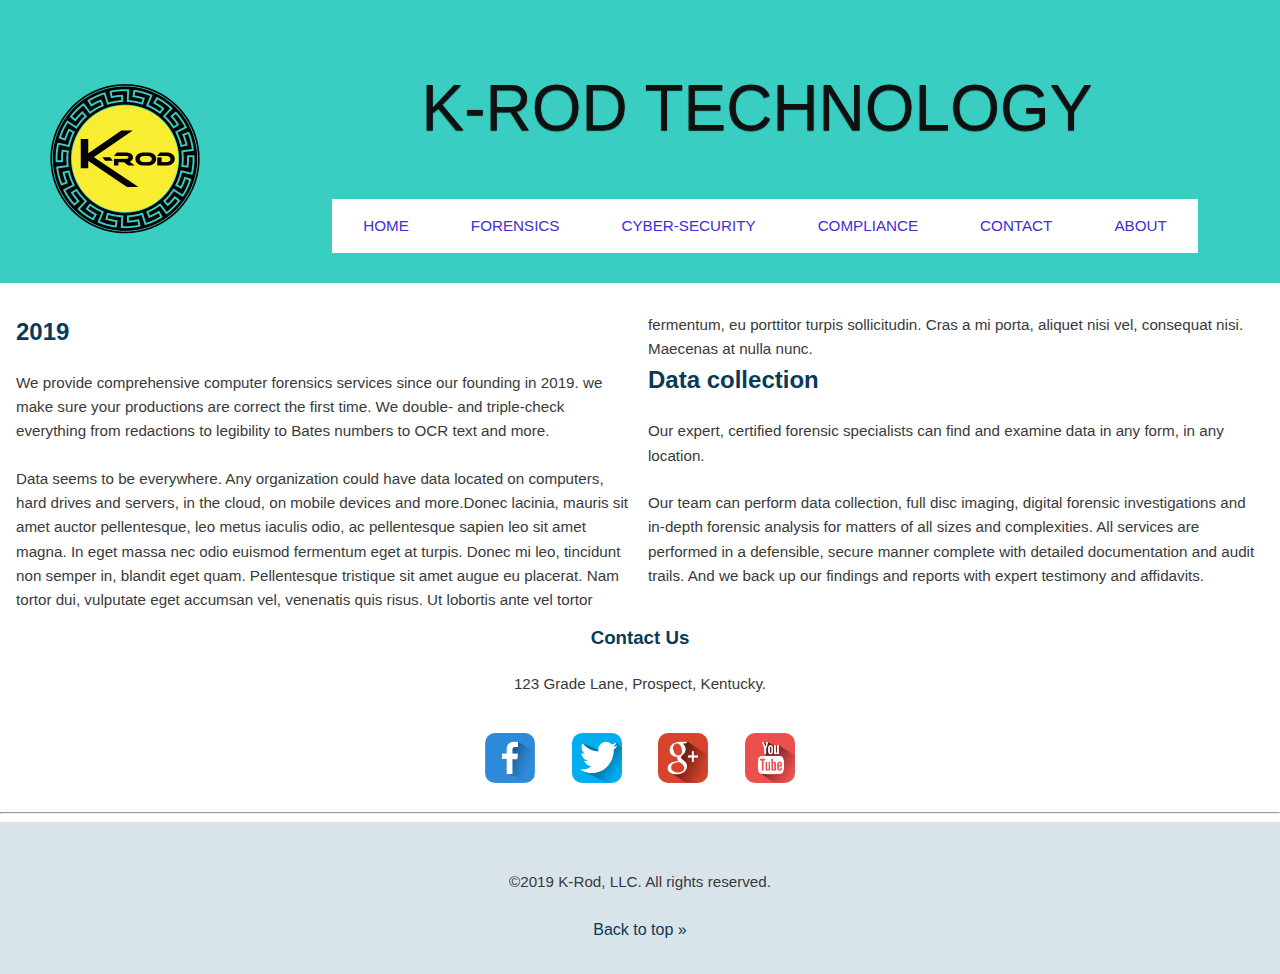
<file: index.html>
<!DOCTYPE html>
<html>
<head>
	<title>K-Rod Technology</title>
	<link rel="stylesheet" href="css/normalize.css">
	<link rel="stylesheet" href="css/style.css">
</head>
<body>

	<div class="wrap">

		<header class="main-header">
				<img class="rotate clearfix resizelogo" src="img/K-Rod-01.png" alt="logo" align=left>

				<div class="container ">
						<h1>K-Rod Technology</h1>
				</div>		
				<div class="containerflex">
						<ul class="main-nav containerflex">
					<li><a href="#">Home</a></li>
					<li><a href="#">Forensics</a></li>
					<li><a href="#">Cyber-security</a></li>
					<li><a href="#">Compliance</a></li>
					<li><a href="contact1.html">Contact</a></li>
					<li><a href="contact.html">About</a></li>
				</ul>
			</div>

		</header>

		<div class="container2">

			<div class="primary col">
				<h2>2019</h2>
				<p>We provide comprehensive computer forensics services since our founding in 2019. we make sure your productions are correct the first time. We double- and triple-check everything from redactions to legibility to Bates numbers to OCR text and more.</p>
				<p>Data seems to be everywhere. Any organization could have data located on computers, hard drives and servers, in the cloud, on mobile devices and more.Donec lacinia, mauris sit amet auctor pellentesque, leo metus iaculis odio, ac pellentesque sapien leo sit amet magna. In eget massa nec odio euismod fermentum eget at turpis. Donec mi leo, tincidunt non semper in, blandit eget quam. Pellentesque tristique sit amet augue eu placerat. Nam tortor dui, vulputate eget accumsan vel, venenatis quis risus. Ut lobortis ante vel tortor fermentum, eu porttitor turpis sollicitudin. Cras a mi porta, aliquet nisi vel, consequat nisi. Maecenas at nulla nunc.</p>
			</div><!--/.primary-->

			<div class="secondary col">
				<h2>Data collection</h2>
				<p>Our expert, certified forensic specialists can find and examine data in any form, in any location.</p>
				<p> Our team can perform data collection, full disc imaging, digital forensic investigations and in-depth forensic analysis for matters of all sizes and complexities. All services are performed in a defensible, secure manner complete with detailed documentation and audit trails. And we back up our findings and reports with expert testimony and affidavits. </p>
			</div><!--/.secondary-->

		</div><!--/.container-->



	<div align="center">
			<h3>Contact Us</h3>
					  <p >123 Grade Lane, Prospect, Kentucky.</p>
					  <ul class="media-nav">
					  <li><a href="#" target="_blank" class="social-image"><img class="facebook-icon" src="./img/facebook.png" alt="Social Icon" style="width:50px;height:50px;"></a></li>
					  <li><a href="#" target="_blank" class="social-image"><img class="twitter-icon" src="./img/twitter.png" alt="Social Icon" style="width:50px;height:50px;"></a></li>
					  <li><a href="#" target="_blank" class="social-image"><img class="googleplus-icon" src="./img/g+.png" alt="Social Icon" style="width:50px;height:50px;"></a></li>
					  <li><a href="#" target="_blank" class="social-image"><img class="youtube-icon" src="./img/youtube.png" alt="Social Icon" style="width:50px;height:50px;"></a></li>
					</ul>
					</div>
					<hr>
				<div><footer class="main-footer">
					<p>&copy;2019 K-Rod, LLC. All rights reserved.</p>
					<a href="#top">Back to top &raquo;</a>
	</footer>
</div>
</div><!--/.wrap-->
</body>
</html>
</file>
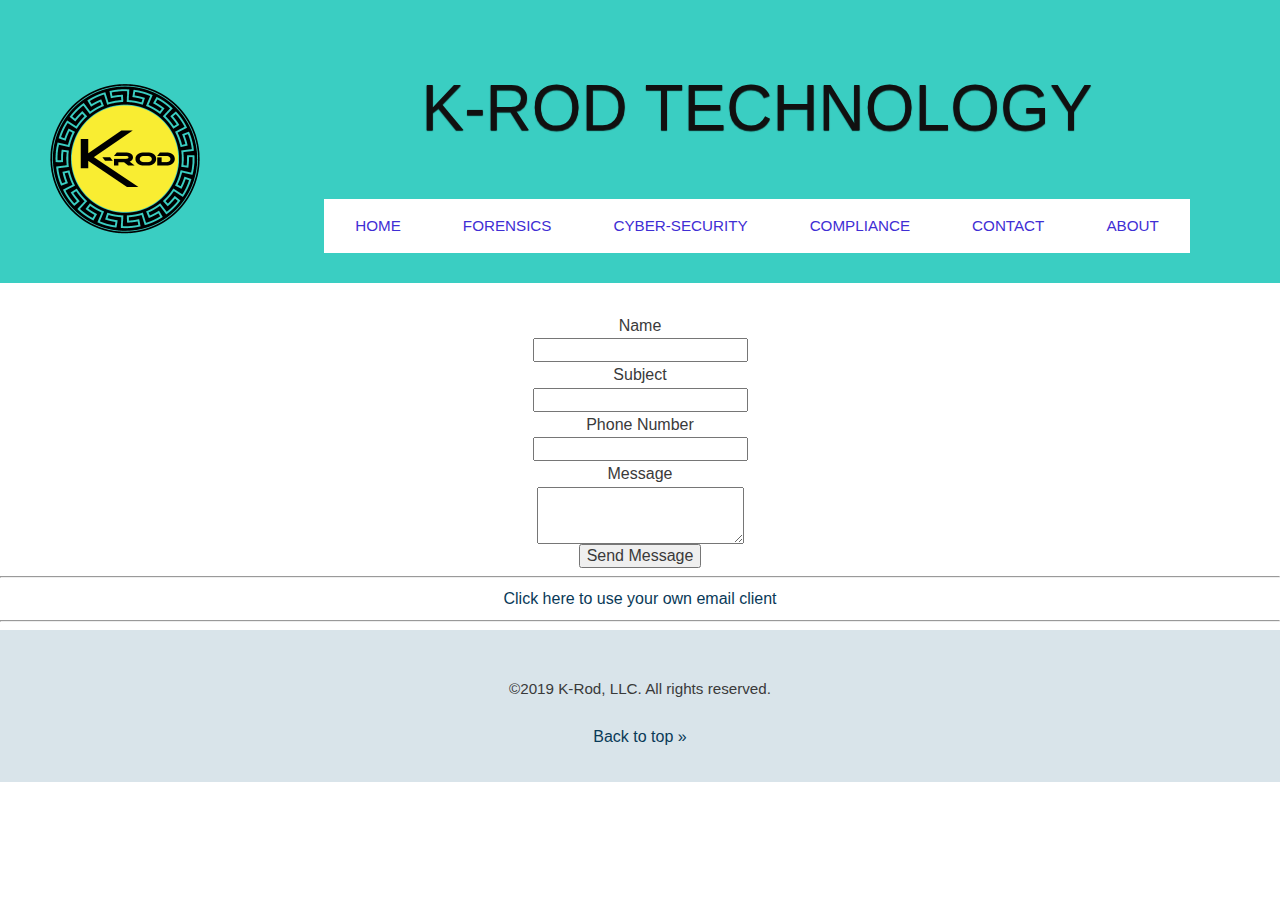
<file: contact.html>
<!DOCTYPE html>
<html>
<head>
	<title>K-Rod Technology</title>
	<link rel="stylesheet" href="css/normalize.css">
	<link rel="stylesheet" href="css/style.css">
	
	
</head>
<body>

	<div class="wrap">

		<header class="main-header">
				<img class="rotate clearfix resizelogo" src="img/K-Rod-01.png" alt="logo" align=left>

				<div class="container">
						<h1 >K-Rod Technology</h1>
				<ul class="main-nav containerflex">
					<li><a href="index.html">Home</a></li>
					<li><a href="#">Forensics</a></li>
					<li><a href="#">Cyber-security</a></li>
					<li><a href="#">Compliance</a></li>
					<li><a href="contact1.html">Contact</a></li>
					<li><a href="contact.html">About</a></li>
				</ul>
			</div>

		</header>

<div class="formflex">
	<form class="formflex" name="contact" method="post">
		<label>Name</label>
		<input type="text" name="name" />
		<label>Subject</label>
		<input type="text" name="subject" />
		<label>Phone Number</label>
		<input type="text" name="phone" />
		<label>Message</label>
		<textarea name="message"></textarea>

	<input type="submit" name="send" value="Send Message" />
</form>
			</div><!--/contact-->



					<hr>
					<a href="mailto:someone@yoursite.com?subject=Contacting%20K-Rod&body=Type-message-here">Click here to use your own email client</a>
					<hr>
				<div><footer class="main-footer">
					<p>&copy;2019 K-Rod, LLC. All rights reserved.</p>
					<a href="#top">Back to top &raquo;</a>
	</footer>
</div>
</div><!--/.wrap-->
</body>
</html>
</file>
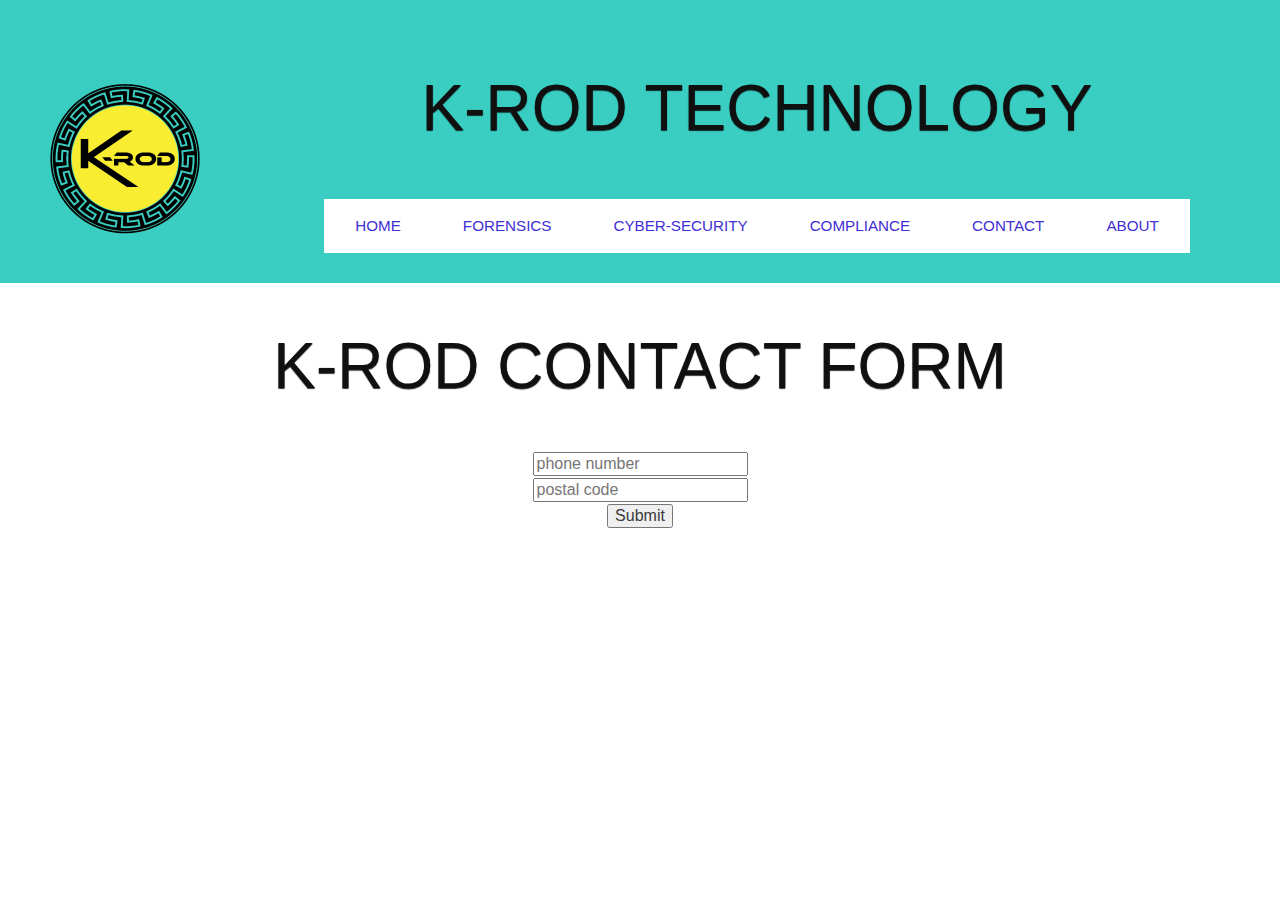
<file: contact1.html>
<!DOCTYPE html>
<html>
<head>
  <title>K-Rod Technology</title>
  	<link rel="stylesheet" href="css/normalize.css">
  	<link rel="stylesheet" href="css/style.css">
    <script src="//ajax.googleapis.com/ajax/libs/jquery/1.10.2/jquery.min.js"></script>
    <script src="js/form2.js"></script>
</head>
<body>


	<div class="wrap">

		<header class="main-header">
				<img class="rotate clearfix resizelogo" src="img/K-Rod-01.png" alt="logo" align=left>

				<div class="container">
						<h1 >K-Rod Technology</h1>
				<ul class="main-nav containerflex">
					<li><a href="index.html">Home</a></li>
					<li><a href="#">Forensics</a></li>
					<li><a href="#">Cyber-security</a></li>
					<li><a href="#">Compliance</a></li>
					<li><a href="contact1.html">Contact</a></li>
					<li><a href="contact.html">About</a></li>
				</ul>
			</div>

		</header>
<div id="main">
<h1>K-Rod Contact Form</h1>

<form action="" onsubmit="validate()">
  <input type="text"id="phone-number" placeholder="phone number"/> <br>
  <input type="text" id="postal-code" placeholder="postal code" /><br>
  <input type="submit" />
</form>
</div>
</body>
</html>
</file>
<file: css/style.css>
/* =================================
  Base Styles
==================================== */

* {
	box-sizing: border-box;
}

body {
	font-family: 'Varela Round', sans-serif;
	line-height: 1.6;
	color: #3a3a3a;
}

p {
	font-size: .95em;
	margin-bottom: 1.5em;
}

h1 {
	font-size: 4rem; /* 5rem = 90px/16px  */
    text-align: center;
	color: rgb(17, 16, 16);
	text-transform: uppercase;
	font-weight: normal;
	line-height: 1.3;
	text-shadow: 0 1px 1px rgba(0,0,0,.8);
  }

h2,
h3,
a {
	color: #093a58;
}

h2,
h3 {
	margin-top: 0;
}

a {
	text-decoration: none;
}

/* =================================
  Image
==================================== */
/* ---- Left Align Logo ---- */
img {
	max-width: 100%;
	/* margin-bottom: 10px; */
	border-radius: 10px;
	background-size: cover;
}

  /* ---- Rotate Image/Speed ---- */

  .rotate {
	-webkit-transition:all 0.5s ease-out;
	-moz-transition:all 0.5s ease-out;
	-ms-transition:all 0.5s ease-out;
	-o-transition:all 0.5s ease-out;
	transition:all 0.5s ease-out;
  }
  /* ---- Rotattion and scaling setting for logo ---- */
  .rotate:hover {
	-webkit-transform:scale(1.3) rotate(360deg);
	-moz-transform:scale(1.3) rotate(360deg);
	-ms-transform:scale(1.3) rotate(360deg);
	-o-transform:scale(1.3) rotate(360deg);
	transform:scale(1.3) rotate(360deg);
  }

  /* ---- Resize Logo ---- */
 .resizelogo
 {

	display: block;
  margin-left: auto;
  margin-right: auto;
  width: 250px;
  height: 250%;

}

/* =================================
  Base Layout Styles
==================================== */

/* ---- Navigation ---- */

.name {
	font-size: 1.25em;
}

.name,
.main-nav li {

	text-align: center;
	background: #fff;
	padding: 14px 16px;
	margin-top: 6px;
	margin-bottom: 6px;
}

.main-nav a {
	font-size: .95em;
	color: #3f2ed4;
	text-transform: uppercase;

}

.main-nav a:hover {
	color: #093a58;
}

.name a,
.main-nav a {
	padding: 10px 15px;
}

.media-nav li {

	/* Used to horizontally align the social media icons */
	padding: 14px 16px;
	display: inline-block;
	float: 6%;

/* ---- Temp code to highlight social media icons ---- */
  	/* outline: 2px dashed blue; */
}

.media-nav ul {
	display: inline-block;

}

.social-image {
	float: inline-block;

}

.wrap {
  text-align: center;
  margin-left: auto ;
  margin-right: auto ;
}

/* ---- Layout Containers ---- */

.container {

	padding-left: 1em;
	padding-right: 1em;

}

.container2 {
	text-align: left;
	padding-left: 1em;
	padding-right: 1em;
	width: 100%;
	column-count: 2;
}


.main-header {
	padding-top: 1.5em;
	padding-bottom: 1.5em;
	background: #3acec2;
	margin-bottom: 30px;
}
.xprimary{
	column-count: 2;
}

.main-footer {
	text-align: center;
	padding: 2em 0;
	background: #d9e4ea;
}

/* =================================
Flexbox
==================================== */
.containerflex {

	display: flex; /* =set flex container = */
	flex-wrap: wrap;
	align-content: space-around;
	justify-content: center;
  align-items: center;
}
/* Flex use for the email form */
.formflex {
	display: flex;
	flex-direction: column;
	align-items: center;
  justify-content: center;

}
/* =================================
  Media Queries
==================================== */
@media all and (max-width: 600px) {
	.containerflex, .container {
		flex-direction: column;
		max-width: 100%;
/* Make buttons equal length and larger */
		display: block;

	  }
	  /* Force Paragraphs to stack veritcally */
	  .container2 {
		display: flex;
		flex-direction: column; 
	  }
  }

@media (max-width: 992px) {
	.main-header {
	display: flex;
	flex-direction: column;
	flex-wrap: wrap;
	align-content: space-around;
	justify-content: center;
  align-items: center;
 }

}



  @media (max-width: 1030px) {
	.containerflex {
	  flex: none;
	}
  }
</file>
